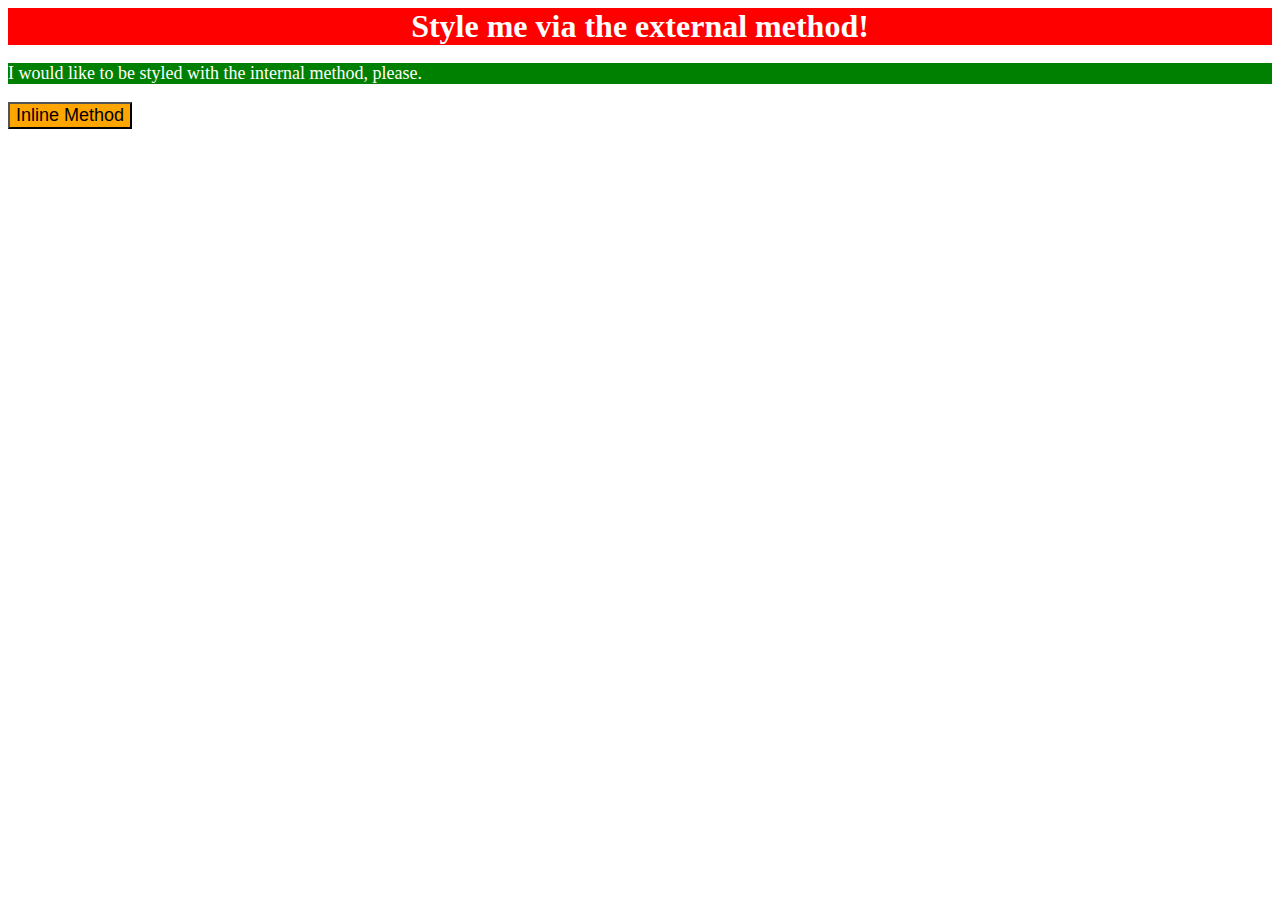
<file: foundations/01-css-methods/index.html>
<!DOCTYPE html>
<html lang="en">
  <head>
    <meta charset="UTF-8">
    <meta http-equiv="X-UA-Compatible" content="IE=edge">
    <meta name="viewport" content="width=device-width, initial-scale=1.0">
    <link rel="stylesheet" href="styles.css">
    <title>Methods for Adding CSS</title>
    <style>
      p {
        background-color: green;
        color: white;
        font-size: 18px;
      }
    </style>
  </head>
  <body>
    <div>Style me via the external method!</div>
    <p>I would like to be styled with the internal method, please.</p>
    <button style="background-color:orange; font-size: 18px">Inline Method</button>
  </body>
</html>
</file>
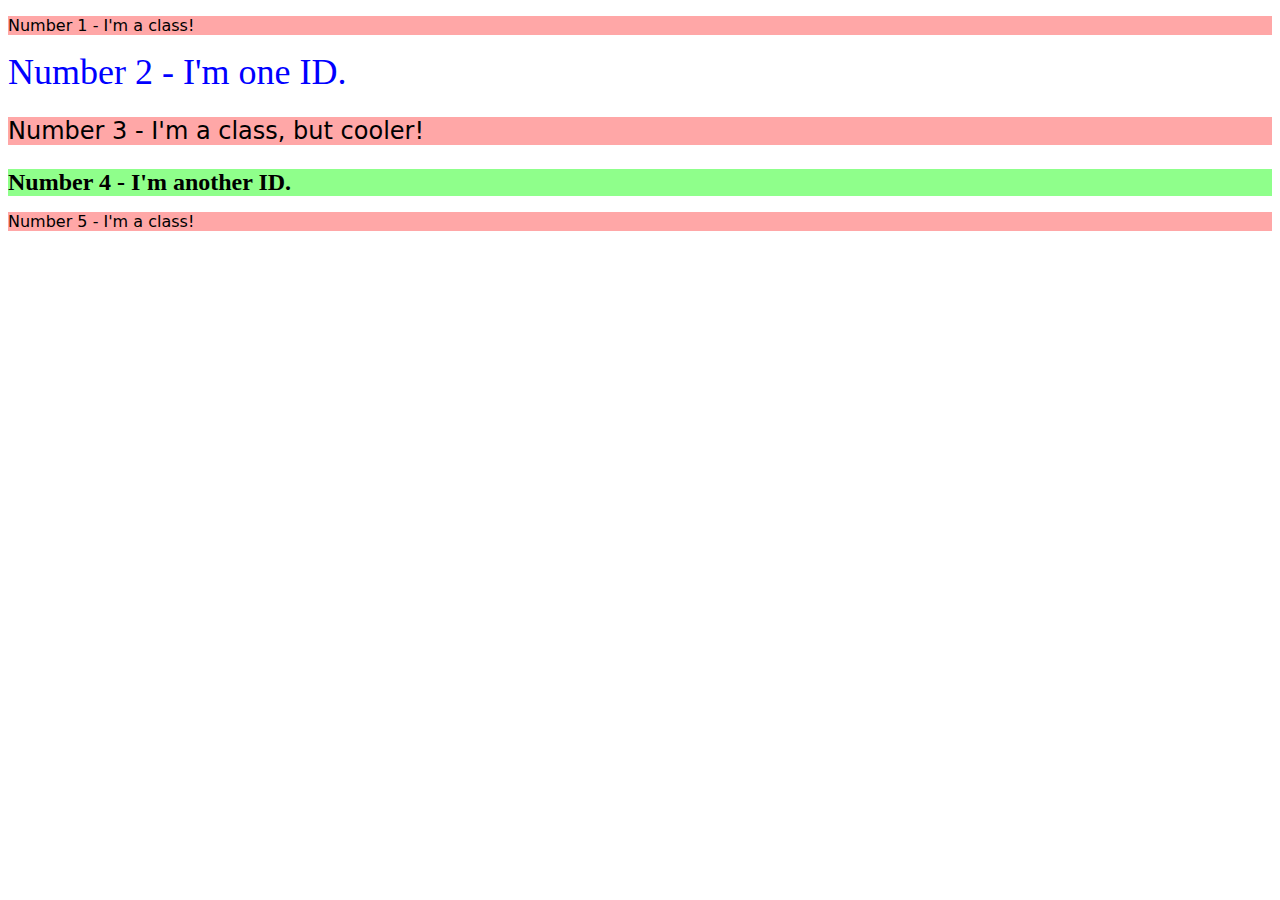
<file: foundations/02-class-id-selectors/index.html>
<!DOCTYPE html>
<html lang="en">
  <head>
    <meta charset="UTF-8">
    <meta http-equiv="X-UA-Compatible" content="IE=edge">
    <meta name="viewport" content="width=device-width, initial-scale=1.0">
    <title>Class and ID Selectors</title>
    <link rel="stylesheet" href="style.css">
  </head>
  <body>
    <p class="odd">Number 1 - I'm a class!</p>
    <div id="div1">Number 2 - I'm one ID.</div>
    <p class="odd oddly-cool">Number 3 - I'm a class, but cooler!</p>
    <div id="div2">Number 4 - I'm another ID.</div>
    <p class="odd">Number 5 - I'm a class!</p>
  </body>
</html>
</file>
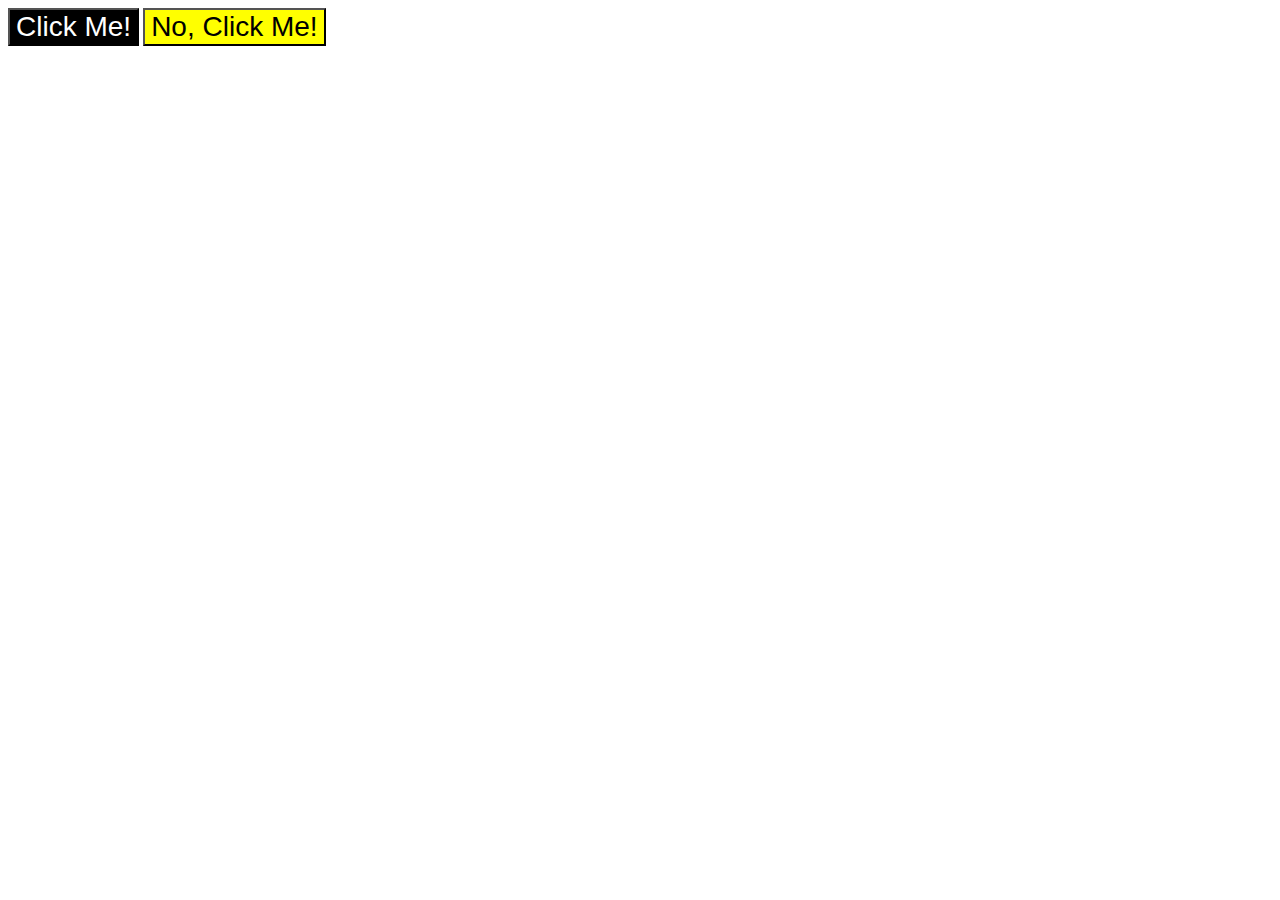
<file: foundations/03-grouping-selectors/index.html>
<!DOCTYPE html>
<html lang="en">
  <head>
    <meta charset="UTF-8">
    <meta http-equiv="X-UA-Compatible" content="IE=edge">
    <meta name="viewport" content="width=device-width, initial-scale=1.0">
    <title>Grouping Selectors</title>
    <link rel="stylesheet" href="style.css">
  </head>
  <body>
    <button class="blkBtn">Click Me!</button>
    <button class="yelBtn">No, Click Me!</button>
  </body>
</html>
</file>
<file: foundations/01-css-methods/styles.css>
div {
    background-color: red;
    color: white;
    font-size: 32px;
    text-align: center;
    font-weight: bold;
}
</file>
<file: foundations/02-class-id-selectors/style.css>
.odd {
    background-color: rgb(255, 167, 167 );
    font-family: Verdana, DejaVu Sans, sans-serif;
}

#div1{
    color: blue;
    font-size: 36px;
}

.oddly-cool {
    font-size: 24px;
}

#div2{
    background-color: rgb(143, 255, 139);
    font-size: 24px;
    font-weight: bold;
}
</file>
<file: foundations/03-grouping-selectors/style.css>
.blkBtn{
    background-color: black;
    color: white;
}

.yelBtn{
    background-color: yellow;
}

.blkBtn,
.yelBtn{
    font-size: 28px;
    font-family: Helvetica, 'Times New Roman', sans-serif;
}
</file>
